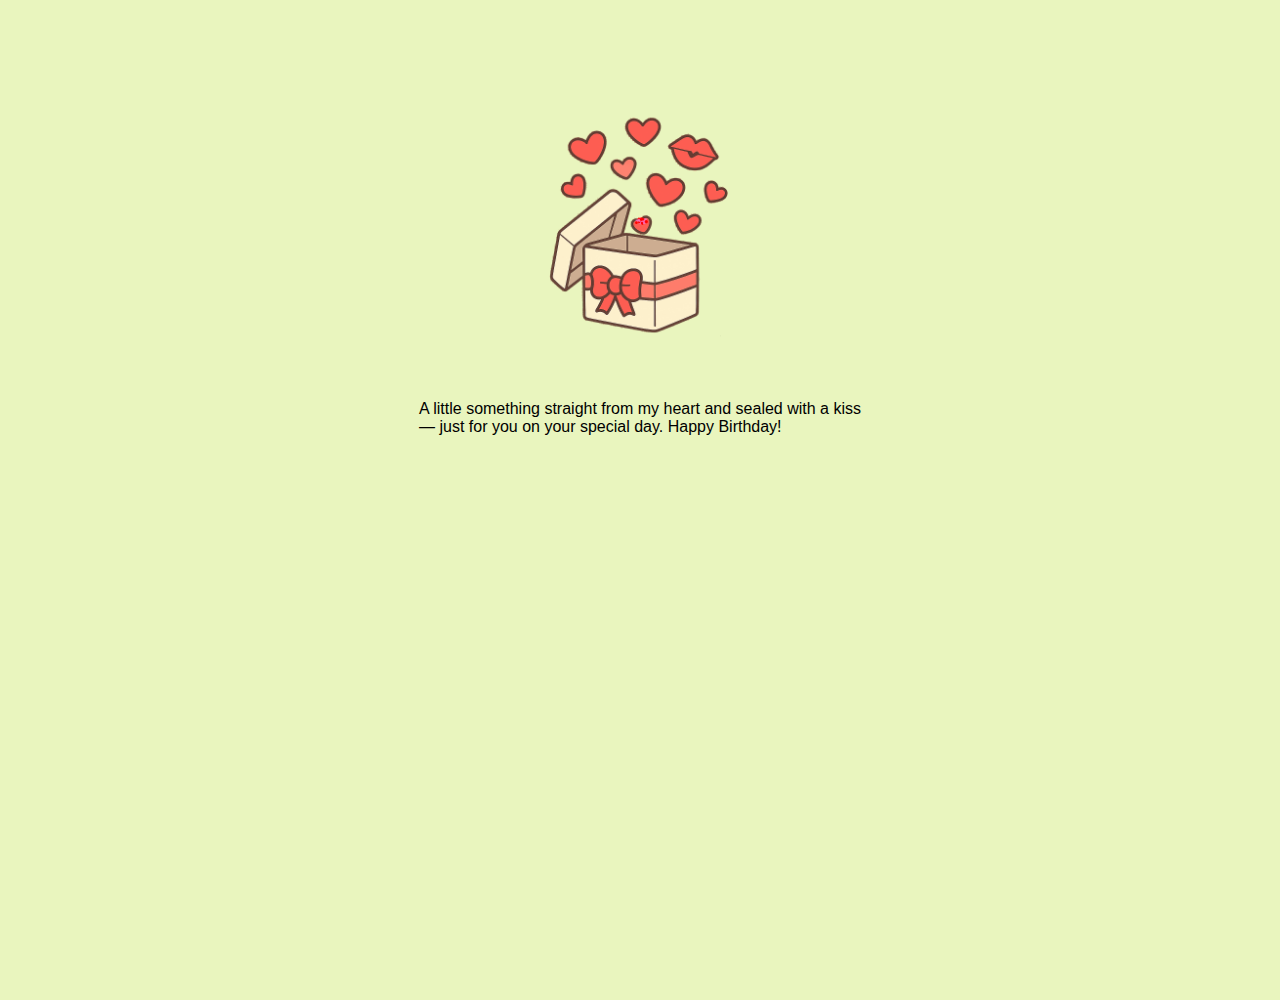
<file: gift.html>
<!DOCTYPE html>
<html>
    <header>
        <meta charset="UTF-8">
    <meta name="viewport" content="width=device-width, initial-scale=1.0">
    <title>Birthday Gift</title>
    <style>
        body {
            background: #E9F5BE;
            font-family: 'Comic Sans MS', cursive, sans-serif;
            margin: 0;
            height: 100vh;
        }

        .content {
            display: flex;
            flex-direction: column;
            align-items: center;
            justify-content: center;
            margin-top: 100px;
        }

        .gift {
            width: 250px;
            height: 250px;
        }

        .message {
            text-align: left;
            margin-top: 50px;
        }

        /* ✅ Responsive for smaller screens */
        @media (max-width: 600px) {
         .text-img {
            flex-direction: column;
            align-items: center;
            text-align: center;
         }
 
         .message {
            font-size: 16px;
            margin-top: 15px;
         }
        }
    </style>
    </header>
<body>
    <div class="content">
            <img src="surprise_heart_kiss_pop.gif" class="gift">
            <div class="message">
             <div>A little something straight from my heart and sealed with a kiss</div>
               <div>— just for you on your special day. Happy Birthday!</div>
           </div>
        </div>
    </div>
</body>
</html>
</file>
